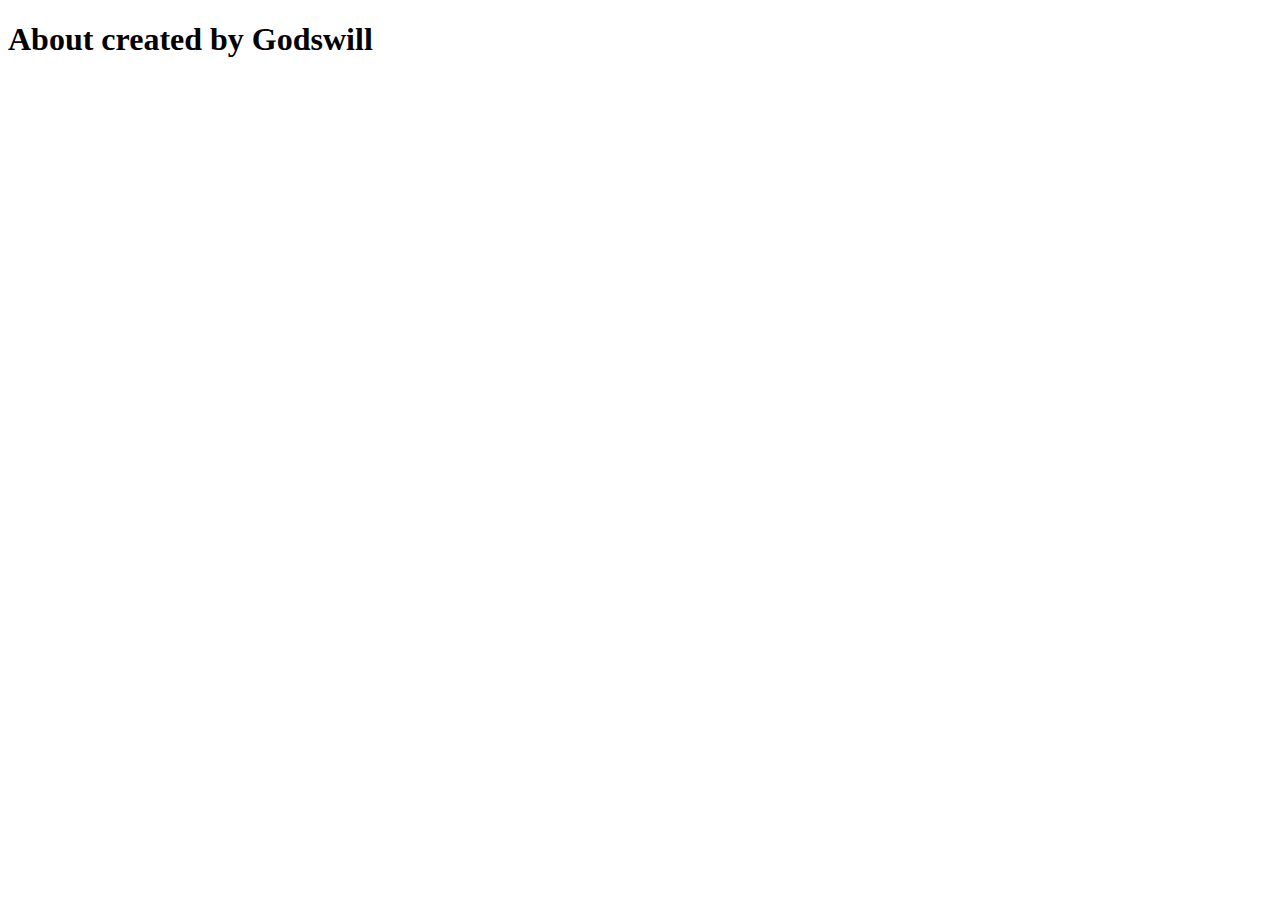
<file: about.html>
<!DOCTYPE html>
<html lang="en">
<head>
    <meta charset="UTF-8">
    <meta name="viewport" content="width=device-width, initial-scale=1.0">
    <title>Document</title>
</head>
<body>
   <h1>About created by Godswill</h1> 
</body>
</html>
</file>
